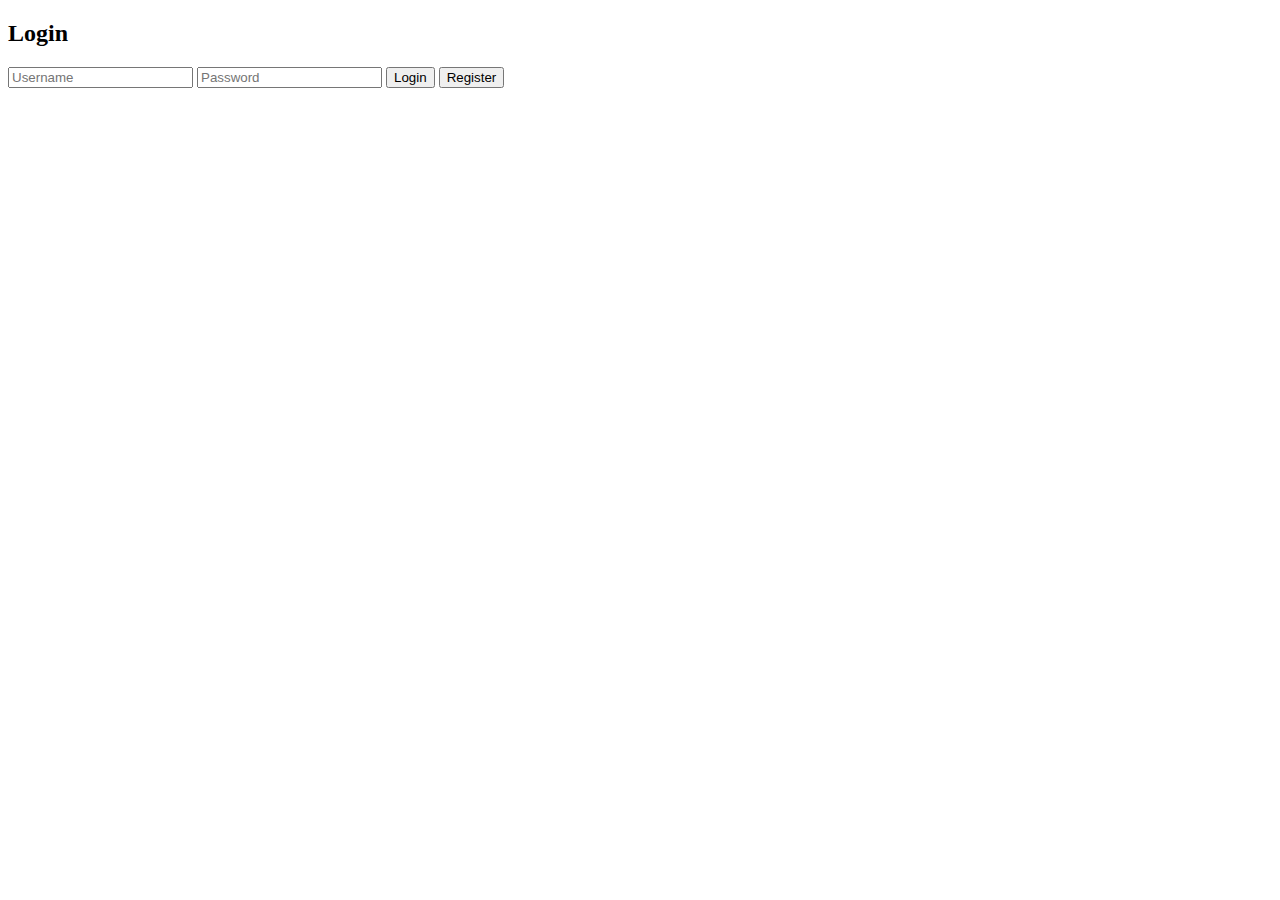
<file: login.html>
<!DOCTYPE html>
<html>
<head>
  <title>Game Login</title>
</head>
<body>
  <h2>Login</h2>
  <input id="username" placeholder="Username">
  <input id="password" type="password" placeholder="Password">
  <button onclick="login()">Login</button>
  <button onclick="register()">Register</button>

  <script src="login.js"></script>
</body>
</html>
</file>
